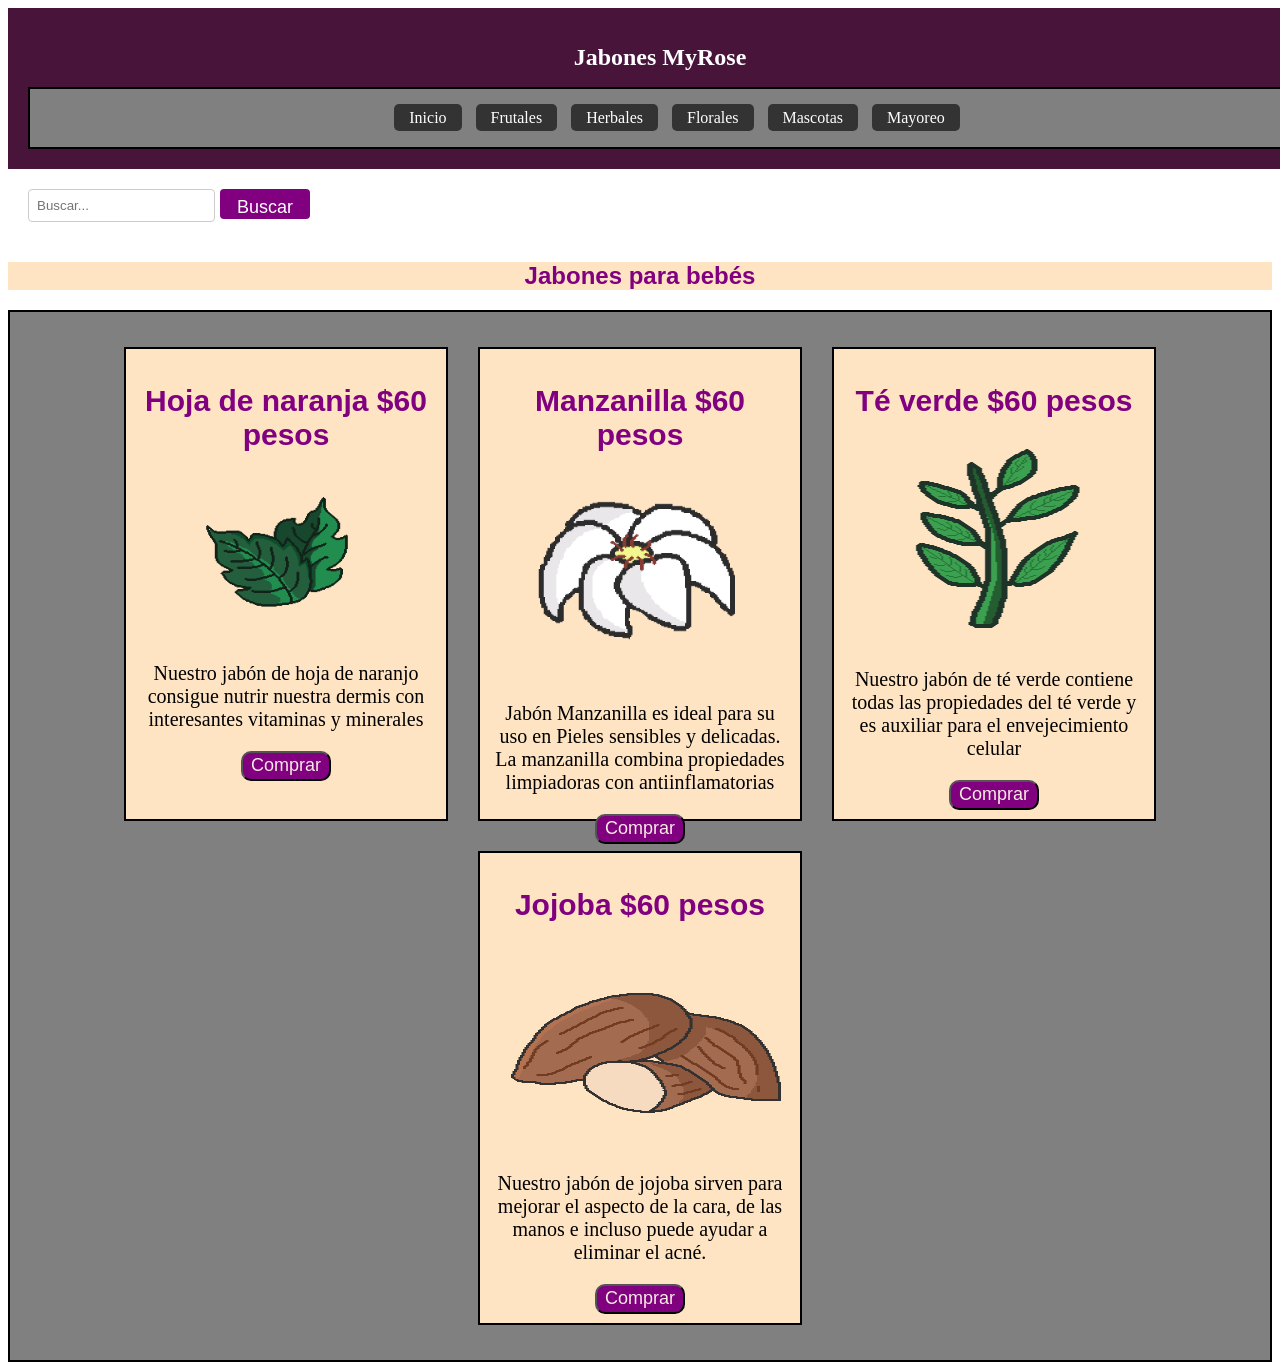
<file: bebés.html>
<!DOCTYPE html>
<html lang="en">
<head>
    <meta charset="UTF-8">
    <meta name="viewport" content="width=device-width, initial-scale=1.0">
    <title>Jabones para mascotas</title>
    <link rel="stylesheet" href="styles.css">
    <style>
     body{
        background-image: url(https://img.freepik.com/vector-premium/fondo-transparente-chupetes-rosas-azules_652994-489.jpg);
     }
     .contenedor-bebés{
        background-color: gray;
     }
    </style>
</head>
<body>
    <header>
        <h1>Jabones MyRose</h1>
        <nav>
            <div class="sub-menu">
            <ul>
                <li><a href="index.html">Inicio</a></li>
                <li><a href="frutales.html"> Frutales</a></li>
                <li><a href="herbales.html"> Herbales</a></li>
                <li><a href="florales.html"> Florales</a></li>
                <li><a href="mascotas.html"> Mascotas</a></li>
                <li><a href="mayoreo.html"> Mayoreo</a></li>
            </ul>
        </div>
        </nav>
    </header>
    <div class="contenedor">
        <form action="#" method="get" class="barra-busqueda" onsubmit="buscar(event)">
          <input type="text" placeholder="Buscar..." name="busqueda" class="campo-busqueda" id="inputBusqueda">
          <button type="submit" class="boton-busqueda">Buscar</button>
        </form>
      </div>
    <h2> Jabones para bebés <style> h2{ background-color: bisque;}</style> </h2>
    
    
   
    <div id="elementos">
        <div class="contenedor-bebés">
            <div class="elemento">    <div class="caja"> <h2>Hoja de naranja $60 pesos </h2> <img src="imagenes/mentapng.png" height="160px" width="190px"> <p>Nuestro jabón de hoja de naranjo consigue nutrir nuestra dermis con interesantes vitaminas y minerales </p> <button> Comprar </button></div></div>

             <div class="elemento"> <div class="caja"> <h2>Manzanilla $60 pesos</h2> <img src="imagenes/liriopng.png" height="200px" width="250px"><p>Jabón Manzanilla es ideal para su uso en Pieles sensibles y delicadas. La manzanilla combina propiedades limpiadoras con antiinflamatorias  </p> <button> Comprar </button> </div></div>

            <div class="elemento"><div class="caja"> <h2>Té verde $60 pesos</h2> <img src="imagenes/tepng.png" height="200px" width="300px"><p>Nuestro jabón de té verde contiene todas las propiedades del té verde y es auxiliar para el envejecimiento celular </p> <button> Comprar </button> </div></div>

            <div class="elemento"> <div class="caja"> <h2>Jojoba $60 pesos</h2> <img src="imagenes/almendras png.png" height="200px" width="300px"><p>Nuestro jabón de jojoba sirven para mejorar el aspecto de la cara, de las manos e incluso puede ayudar a eliminar el acné.</p><button> Comprar </button> </div></div>

        
    </div> 
</div>


<script>function buscar(event) {
    event.preventDefault();
    
    const inputValor = document.getElementById('inputBusqueda').value.toLowerCase(); // Obtener el valor de búsqueda y convertirlo a minúsculas
  
    const elementos = document.getElementsByClassName('elemento'); // Obtener todos los elementos a filtrar
  
    for (let elemento of elementos) {
      const texto = elemento.textContent.toLowerCase(); // Obtener el texto de cada elemento y convertirlo a minúsculas
  
      if (texto.includes(inputValor)) {
        elemento.style.display = 'block'; // Mostrar el elemento si contiene el texto de búsqueda
      } else {
        elemento.style.display = 'none'; // Ocultar el elemento si no coincide con el texto de búsqueda
      }
    }
  }
  function buscar(event) {
  event.preventDefault();

  const inputValor = document.getElementById('inputBusqueda').value.toLowerCase();
  const elementos = document.getElementsByClassName('elemento');

  if (inputValor.trim() === '') {
    // Si la búsqueda está vacía, mostrar todos los elementos
    for (let elemento of elementos) {
      elemento.style.display = 'block';
    }
    return; // Detener la ejecución de la función aquí si no hay texto en la búsqueda
  }

  for (let elemento of elementos) {
    const texto = elemento.textContent.toLowerCase();
    if (texto.includes(inputValor)) {
      elemento.style.display = 'block';
    } else {
      elemento.style.display = 'none';
    }
  }
}
  </script>
</html>
</file>
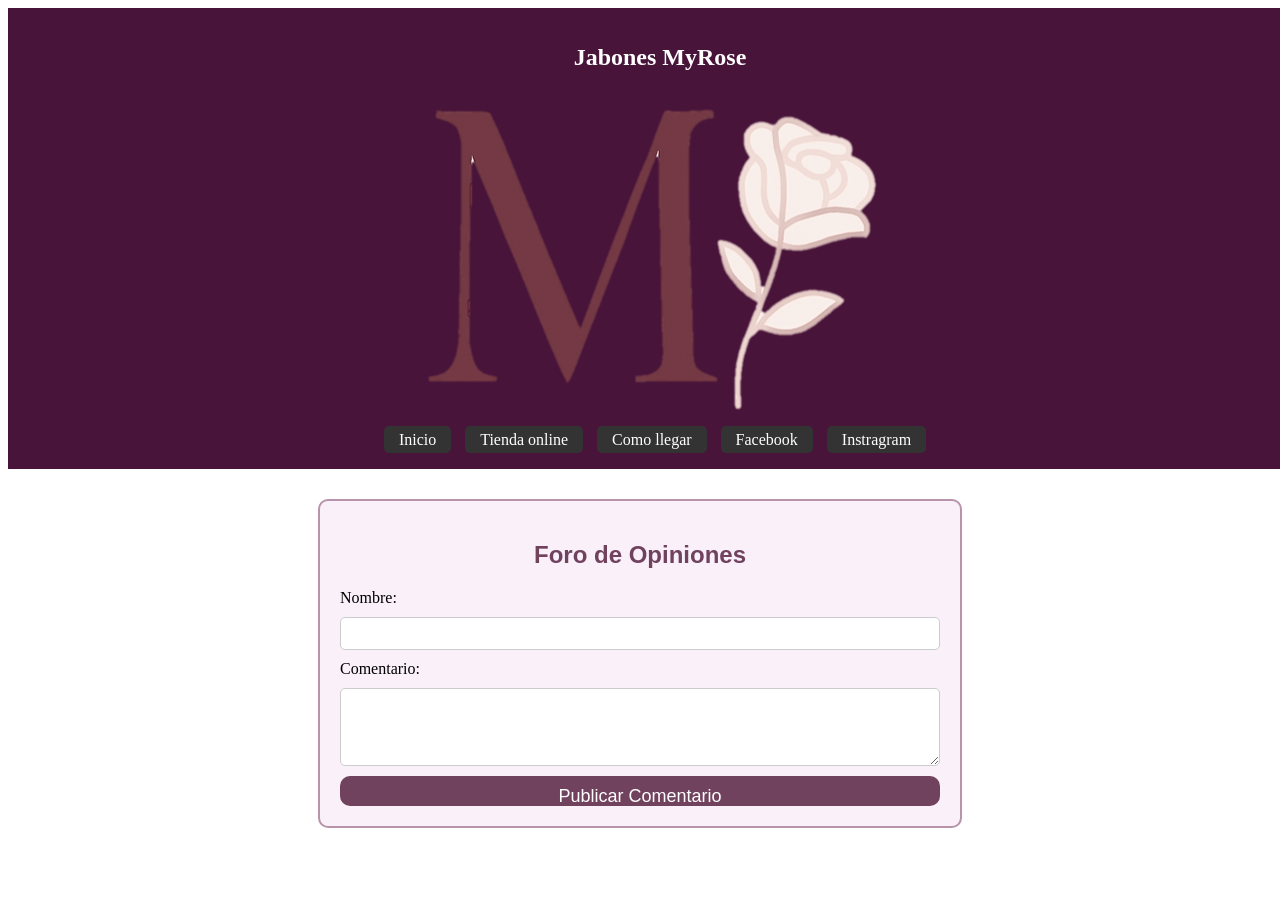
<file: Foro.html>
<!DOCTYPE html>
<html lang="en">
<head>
    <meta charset="UTF-8">
    <meta name="viewport" content="width=device-width, initial-scale=1.0">
    <title>Jabones</title>
    <link rel="stylesheet" href="styles.css">
</head>
<body>
    
    <header>
        <h1>Jabones MyRose</h1>
        <img src="imagenes/Mrosa.png">
        <nav>
            <ul>
                <li><a href="index.html">Inicio</a> </li>
                <li><a href="tiendaOnline.html">Tienda online</a></li>
                <li><a href="mapa.html">Como llegar</a></li>
                <li><a href="https://facebook.com">Facebook</a></li>
                <li><a href="https://instagram.com">Instragram</a></li>
            </header>
            <section style="max-width: 600px; margin: 30px auto; padding: 20px; border: 2px solid #b893a9; border-radius: 10px; background-color: #f9f0fa;">
                <h2 style="color: #70425d; text-align: center;">Foro de Opiniones</h2>
              
                <form action="/enviar-comentario" method="POST" style="display: flex; flex-direction: column; gap: 10px;">
                  <label for="nombre">Nombre:</label>
                  <input type="text" id="nombre" name="nombre" required style="padding: 8px; border-radius: 5px; border: 1px solid #ccc;">
              
                  <label for="comentario">Comentario:</label>
                  <textarea id="comentario" name="comentario" rows="4" required style="padding: 8px; border-radius: 5px; border: 1px solid #ccc;"></textarea>
              
                  <button type="submit" style="padding:10px;width: auto; background-color: #70425d; color: white; border: none; border-radius: 10px; cursor: pointer;">
                    Publicar Comentario
                  </button>
                </form>
              </section>
</file>
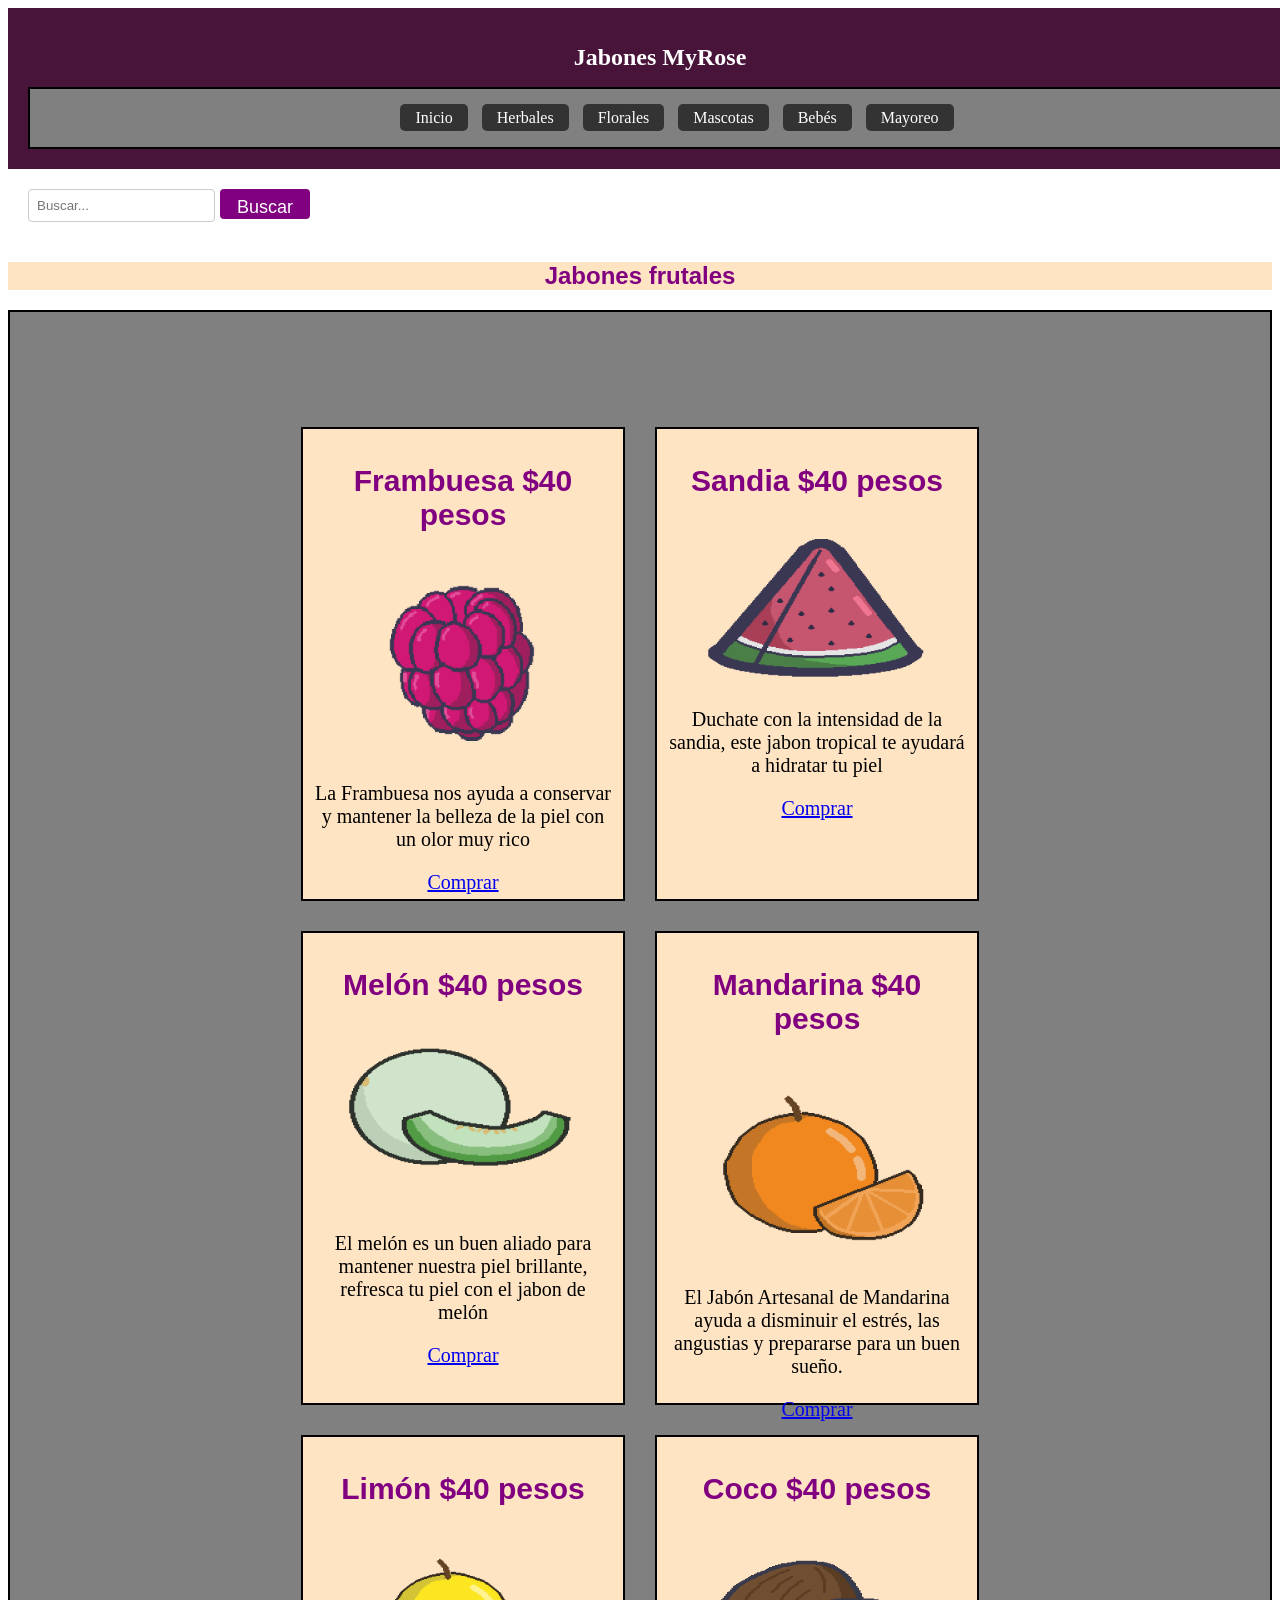
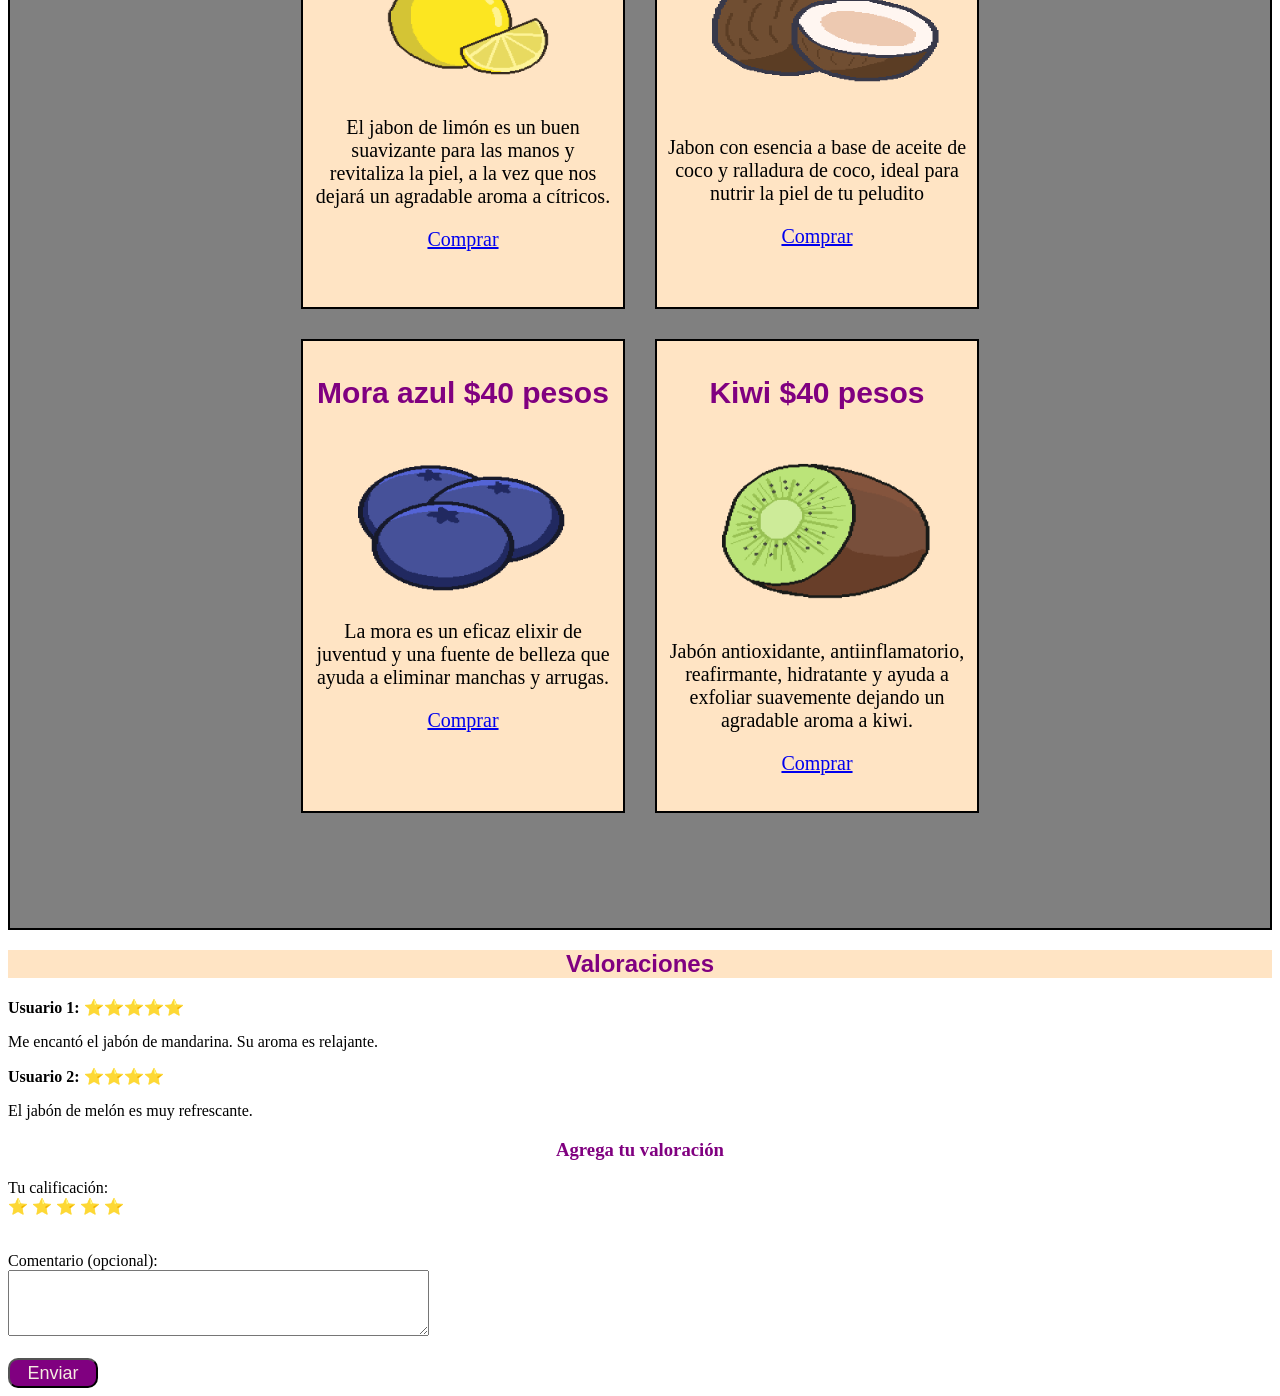
<file: frutales.html>
<!DOCTYPE html>
<html lang="en">
<head>
    <meta charset="UTF-8">
    <meta name="viewport" content="width=device-width, initial-scale=1.0">
    <title>Jabones para mascotas</title>
    <link rel="stylesheet" href="styles.css">
</head>
<body>
    <header>
        <h1>Jabones MyRose</h1>
        <nav>
            <div class="sub-menu">
            <ul>
                <li><a href="index.html">Inicio</a></li>
                <li><a href="herbales.html"> Herbales</a></li>
                <li><a href="florales.html"> Florales</a></li>
                <li><a href="mascotas.html"> Mascotas</a></li>
                <li><a href="bebés.html"> Bebés</a></li>
                <li><a href="mayoreo.html"> Mayoreo</a></li>
                
            </ul>
        </div>
        </nav>
    </header>

    <div class="contenedor">
        <form action="#" method="get" class="barra-busqueda" onsubmit="buscar(event)">
          <input type="text" placeholder="Buscar..." name="busqueda" class="campo-busqueda" id="inputBusqueda">
          <button type="submit" class="boton-busqueda">Buscar</button>
        </form>
      </div>

    <h2> Jabones frutales <style> h2{ background-color: bisque;}</style> </h2>
    

    <div id="elementos">
        <div class="contenedor-frutales">
            <div class="elemento"><div class="caja"> <h2>Frambuesa $40 pesos </h2> <img src="imagenes/frambuesapng.png" height="200px" width="200px"> <p>La Frambuesa nos ayuda a conservar y mantener la belleza de la piel con un olor muy rico </p>  <a href="https://www.amazon.com.mx/dp/B08TB6FG65/?_encoding=UTF8&_encoding=UTF8&pd_rd_i=B08TB6FG65&ref_=sxts_sparkle_sbv&ref_=sbx_be_s_sparkle_ssd_vid&qid=1732739162&pd_rd_w=PEWn1&content-id=amzn1.sym.c71f37f1-e5e0-47aa-86b4-8b7aabdeef50%3Aamzn1.sym.c71f37f1-e5e0-47aa-86b4-8b7aabdeef50&pf_rd_p=c71f37f1-e5e0-47aa-86b4-8b7aabdeef50&pf_rd_r=SFZW1F0GAD067ZYPS33D&pd_rd_wg=Xc4zl&pd_rd_r=801a2340-5a44-44f6-928b-ce97cee5bcf9" class="boton-comprar">Comprar</a></div></div>

            <div class="elemento"><div class="caja"> <h2>Sandia $40 pesos </h2> <img src="imagenes/sandiaspng.png" height="160px" width="250px"><p>Duchate con la intensidad de la sandia, este jabon tropical te ayudará a hidratar tu piel</p> <a href="https://www.amazon.com.mx/dp/B08TB6FG65/?_encoding=UTF8&pd_rd_i=B08TB6FG65&ref_=sbx_be_s_sparkle_ssd_img&qid=1732739162&pd_rd_w=PEWn1&content-id=amzn1.sym.c71f37f1-e5e0-47aa-86b4-8b7aabdeef50%3Aamzn1.sym.c71f37f1-e5e0-47aa-86b4-8b7aabdeef50&pf_rd_p=c71f37f1-e5e0-47aa-86b4-8b7aabdeef50&pf_rd_r=SFZW1F0GAD067ZYPS33D&pd_rd_wg=Xc4zl&pd_rd_r=801a2340-5a44-44f6-928b-ce97cee5bcf9&pd_rd_plhdr=t" class="boton-comprar">Comprar</a></div></div>

            <div class="elemento"><div class="caja"> <h2>Melón $40 pesos </h2> <img src="imagenes/melonpng.png" height="180px" width="250px"><p>El melón es un buen aliado para mantener nuestra piel brillante, refresca tu piel con el jabon de melón </p> <a href="https://www.amazon.com.mx/Jabones-Cremosos-Frambuesa-Pimienta-Todod%C3%ADa/dp/B08CXHYTDK/ref=sr_1_1?adgrpid=151241265797&dib=eyJ2IjoiMSJ9.[base64].x1I12_zHARu-yM8PgnhwSdmMMfAi-6pIOMvaxElXmi8&dib_tag=se&hvadid=665579784169&hvdev=c&hvlocphy=9135531&hvnetw=g&hvqmt=e&hvrand=9422158722932776251&hvtargid=kwd-620113703684&hydadcr=19093_13399688&keywords=jab%C3%B3n+de+frambuesa&qid=1732739162&sr=8-1&ufe=app_do%3Aamzn1.fos.db4f1a57-87f1-43c5-9a39-0cdca6036b57" class="boton-comprar"Z>Comprar</a></div></div>

            <div class="elemento"><div class="caja"> <h2>Mandarina $40 pesos </h2> <img src="imagenes/mandarinapng.png" height="200px" width="250px"><p>El Jabón Artesanal de Mandarina ayuda a disminuir el estrés, las angustias y prepararse para un buen sueño.</p> <a href="https://www.amazon.com.mx/Tocador-Jabones-Surtidos-extractos-Naturales/dp/B08WKZFN2L/ref=sr_1_2?adgrpid=151241265797&dib=eyJ2IjoiMSJ9.[base64].x1I12_zHARu-yM8PgnhwSdmMMfAi-6pIOMvaxElXmi8&dib_tag=se&hvadid=665579784169&hvdev=c&hvlocphy=9135531&hvnetw=g&hvqmt=e&hvrand=9422158722932776251&hvtargid=kwd-620113703684&hydadcr=19093_13399688&keywords=jab%C3%B3n+de+frambuesa&qid=1732739162&sr=8-2&ufe=app_do%3Aamzn1.fos.de93fa6a-174c-4df7-be7c-5bc8e9c5a71b" class="boton-comprar">Comprar</a></div></div>
            <div class="elemento"><div class="caja"> <h2> Limón $40 pesos </h2> <img src="imagenes/limonpng.png" height="160px" width="200px"><p>El jabon de limón es un buen suavizante para las manos y revitaliza la piel,  a la vez que nos dejará un agradable aroma a cítricos.</p><a href="https://www.amazon.com.mx/Jab%C3%B3n-Barra-Murano-Natural-Frambuesa/dp/B0CY3W719S/ref=sr_1_3?adgrpid=151241265797&dib=eyJ2IjoiMSJ9.[base64].x1I12_zHARu-yM8PgnhwSdmMMfAi-6pIOMvaxElXmi8&dib_tag=se&hvadid=665579784169&hvdev=c&hvlocphy=9135531&hvnetw=g&hvqmt=e&hvrand=9422158722932776251&hvtargid=kwd-620113703684&hydadcr=19093_13399688&keywords=jab%C3%B3n+de+frambuesa&qid=1732739162&sr=8-3&ufe=app_do%3Aamzn1.fos.db4f1a57-87f1-43c5-9a39-0cdca6036b57" class="boton-comprar">Comprar</a></div></div>

            <div class="elemento"><div class="caja"> <h2> Coco $40 pesos </h2> <img src="imagenes/cocopng.png" height="180px" width="300px"><p> Jabon con esencia a base de aceite de coco y ralladura de coco,  ideal para nutrir la piel de tu peludito</p> <a href="https://www.amazon.com.mx/Neutro-Shower-Gel-450-ml/dp/B01DEO4EZU/ref=sr_1_4?adgrpid=151241265797&dib=eyJ2IjoiMSJ9.[base64].x1I12_zHARu-yM8PgnhwSdmMMfAi-6pIOMvaxElXmi8&dib_tag=se&hvadid=665579784169&hvdev=c&hvlocphy=9135531&hvnetw=g&hvqmt=e&hvrand=9422158722932776251&hvtargid=kwd-620113703684&hydadcr=19093_13399688&keywords=jab%C3%B3n+de+frambuesa&qid=1732739162&sr=8-4" class="boton-comprar">Comprar</a></div></div>

            <div class="elemento"><div class="caja"> <h2> Mora azul $40 pesos </h2> <img src="imagenes/morapng.png" height="160px" width="250px"><p>La mora es un eficaz elixir de juventud y una fuente de belleza que ayuda a eliminar manchas y arrugas.</p>  <a href="https://www.amazon.com.mx/piezas-Tocador-Palmolive-Naturals-Yoghurt/dp/B076DHZJ5G/ref=sr_1_13?adgrpid=151241265797&dib=eyJ2IjoiMSJ9.[base64].x1I12_zHARu-yM8PgnhwSdmMMfAi-6pIOMvaxElXmi8&dib_tag=se&hvadid=665579784169&hvdev=c&hvlocphy=9135531&hvnetw=g&hvqmt=e&hvrand=9422158722932776251&hvtargid=kwd-620113703684&hydadcr=19093_13399688&keywords=jab%C3%B3n+de+frambuesa&qid=1732739162&sr=8-13" class="boton-comprar">Comprar</a></div></div>

            <div class="elemento"><div class="caja"> <h2> Kiwi $40 pesos </h2> <img src="imagenes/kiwipng.png" height="180px" width="250px"><p>Jabón antioxidante, antiinflamatorio, reafirmante, hidratante y ayuda a exfoliar suavemente dejando un agradable aroma a kiwi.</p><a href="https://www.amazon.com.mx/piezas-Jab%C3%B3n-Tocador-Palmolive-Naturals/dp/B076DGL3ZL/ref=pd_bxgy_thbs_d_sccl_2/144-0502083-5470232?pd_rd_w=QNxkT&content-id=amzn1.sym.cd6577df-ae46-487e-a44d-8a8887947a0a&pf_rd_p=cd6577df-ae46-487e-a44d-8a8887947a0a&pf_rd_r=TBN52HVW9E8SHXE13KBD&pd_rd_wg=zJIf7&pd_rd_r=49fa57ec-0b77-4cc6-95f3-544573296777&pd_rd_i=B076DGL3ZL&psc=1" class="boton-comprar">Comprar</a></div></div>

            
        </div>
</div>
<div id="valoraciones">
  <h2>Valoraciones</h2>
  <div class="lista-valoraciones">
      <div class="valoracion">
          <p><strong>Usuario 1:</strong> ⭐⭐⭐⭐⭐</p>
          <p>Me encantó el jabón de mandarina. Su aroma es relajante.</p>
      </div>
      <div class="valoracion">
          <p><strong>Usuario 2:</strong> ⭐⭐⭐⭐</p>
          <p>El jabón de melón es muy refrescante.</p>
      </div>
  </div>

  <div class="agregar-valoracion">
      <h3>Agrega tu valoración</h3>
      <form id="form-valoracion">
          <label for="estrellas">Tu calificación:</label><br>
          <div class="estrellas" id="estrellas">
              <span data-valor="1">⭐</span>
              <span data-valor="2">⭐</span>
              <span data-valor="3">⭐</span>
              <span data-valor="4">⭐</span>
              <span data-valor="5">⭐</span>
          </div>
          <input type="hidden" id="calificacion" name="calificacion" value="0"><br><br>
          <label for="comentario">Comentario (opcional):</label><br>
          <textarea id="comentario" name="comentario" rows="4" cols="50"></textarea><br><br>
          <button type="button" onclick="agregarValoracion()">Enviar</button>
      </form>
  </div>
</div>

<script>
  // Función para manejar las estrellas seleccionadas
  const estrellas = document.querySelectorAll('#estrellas span');
  estrellas.forEach(estrella => {
      estrella.addEventListener('click', function () {
          const valor = this.getAttribute('data-valor');
          document.getElementById('calificacion').value = valor;

          // Resalta las estrellas seleccionadas
          estrellas.forEach(e => e.style.color = e.getAttribute('data-valor') <= valor ? 'gold' : 'gray');
      });
  });

  // Función para agregar una nueva valoración
  function agregarValoracion() {
      const calificacion = document.getElementById('calificacion').value;
      const comentario = document.getElementById('comentario').value || "Sin comentario";
      
      if (calificacion > 0) {
          const lista = document.querySelector('.lista-valoraciones');
          const nuevaValoracion = document.createElement('div');
          nuevaValoracion.classList.add('valoracion');
          nuevaValoracion.innerHTML = `
              <p><strong>Nuevo Usuario:</strong> ${'⭐'.repeat(calificacion)}</p>
              <p>${comentario}</p>
          `;
          lista.appendChild(nuevaValoracion);

          document.getElementById('form-valoracion').reset(); // Limpiar formulario
          estrellas.forEach(e => e.style.color = 'gray'); // Resetear estrellas
          document.getElementById('calificacion').value = 0;
          alert('¡Gracias por tu valoración!');
      } else {
          alert('Por favor, selecciona una calificación.');
      }
  }
</script>

<script>function buscar(event) {
    event.preventDefault();
    
    const inputValor = document.getElementById('inputBusqueda').value.toLowerCase(); 
  
    const elementos = document.getElementsByClassName('elemento'); 
  
    for (let elemento of elementos) {
      const texto = elemento.textContent.toLowerCase(); 
  
      if (texto.includes(inputValor)) {
        elemento.style.display = 'block'; 
      } else {
        elemento.style.display = 'none'; 
      }
    }
  }
  function buscar(event) {
  event.preventDefault();

  const inputValor = document.getElementById('inputBusqueda').value.toLowerCase();
  const elementos = document.getElementsByClassName('elemento');

  if (inputValor.trim() === '') {
   
    for (let elemento of elementos) {
      elemento.style.display = 'block';
    }
    return; 
  }

  for (let elemento of elementos) {
    const texto = elemento.textContent.toLowerCase();
    if (texto.includes(inputValor)) {
      elemento.style.display = 'block';
    } else {
      elemento.style.display = 'none';
    }
  }
}
  </script>
</body>
</html>
</file>
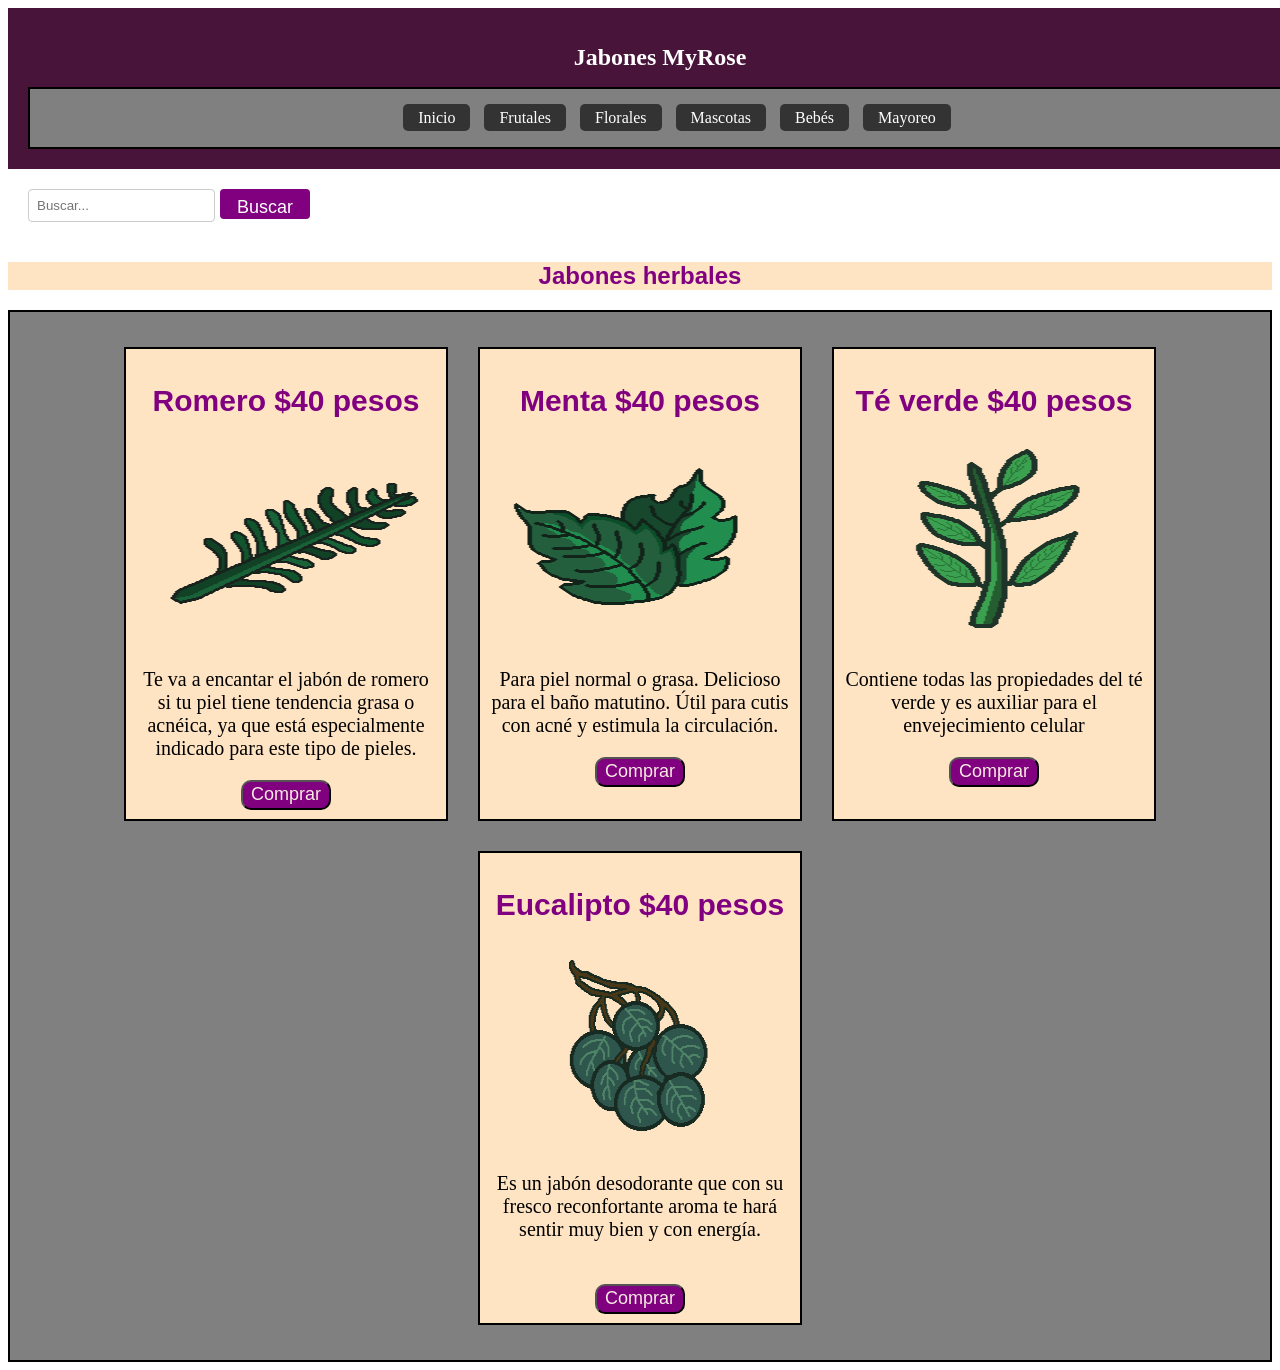
<file: herbales.html>
<!DOCTYPE html>
<html lang="en">
<head>
    <meta charset="UTF-8">
    <meta name="viewport" content="width=device-width, initial-scale=1.0">
    <title>Jabones para mascotas</title>
    <link rel="stylesheet" href="styles.css">
</head>
<body>
    <header>
        <h1>Jabones MyRose</h1>
        <nav>
            <div class="sub-menu">
            <ul>
                <li><a href="index.html">Inicio</a></li>
                <li><a href="frutales.html"> Frutales</a></li>
                <li><a href="florales.html"> Florales</a></li>
                <li><a href="mascotas.html"> Mascotas</a></li>
                <li><a href="bebés.html"> Bebés</a></li>
                <li><a href="mayoreo.html"> Mayoreo</a></li>
                
            </ul>
        </div>
        </nav>
    </header>
    <div class="contenedor">
        <form action="#" method="get" class="barra-busqueda" onsubmit="buscar(event)">
          <input type="text" placeholder="Buscar..." name="busqueda" class="campo-busqueda" id="inputBusqueda">
          <button type="submit" class="boton-busqueda">Buscar</button>
        </form>
      </div>

    <h2> Jabones herbales <style> h2{ background-color: bisque;}</style></h2>
    

    <div id="elementos">
        <div class="contenedor-herbales">
            <div class="elemento"> <div class="caja"> <h2>Romero $40 pesos </h2> <img src="imagenes/romeropng.png" height="200px" width="300px"> <p>Te va a encantar el jabón de romero si tu piel tiene tendencia grasa o acnéica, ya que está especialmente indicado para este tipo de pieles.</p> <button> Comprar </button></div></div>

            <div class="elemento"><div class="caja"> <h2>Menta $40 pesos </h2> <img src="imagenes/mentapng.png" height="200px" width="300px"><p>Para piel normal o grasa. Delicioso para el baño matutino. Útil para cutis con acné y estimula la circulación. </p> <button> Comprar </button> </div></div>


            <div class="elemento"><div class="caja"> <h2>Té verde $40 pesos</h2> <img src="imagenes/tepng.png" height="200px" width="300px"><p>Contiene todas las propiedades del té verde y es auxiliar para el envejecimiento celular </p> <button> Comprar </button> </div></div>

            <div class="elemento"><div class="caja"> <h2>Eucalipto $40 pesos</h2> <img src="imagenes/eucaliptopng.png" height="200px" width="180px"><p>Es un jabón desodorante que con su fresco reconfortante aroma te hará sentir muy bien  y con energía. </p> <br> <button> Comprar </button> </div></div>
        </div>
</div>
<script>function buscar(event) {
    event.preventDefault();
    
    const inputValor = document.getElementById('inputBusqueda').value.toLowerCase(); 
  
    const elementos = document.getElementsByClassName('elemento'); 
  
    for (let elemento of elementos) {
      const texto = elemento.textContent.toLowerCase(); 
  
      if (texto.includes(inputValor)) {
        elemento.style.display = 'block'; 
      } else {
        elemento.style.display = 'none'; 
      }
    }
  }
  function buscar(event) {
  event.preventDefault();

  const inputValor = document.getElementById('inputBusqueda').value.toLowerCase();
  const elementos = document.getElementsByClassName('elemento');

  if (inputValor.trim() === '') {
   
    for (let elemento of elementos) {
      elemento.style.display = 'block';
    }
    return; 
  }

  for (let elemento of elementos) {
    const texto = elemento.textContent.toLowerCase();
    if (texto.includes(inputValor)) {
      elemento.style.display = 'block';
    } else {
      elemento.style.display = 'none';
    }
  }
}
  </script>
</body>
</html>
</file>
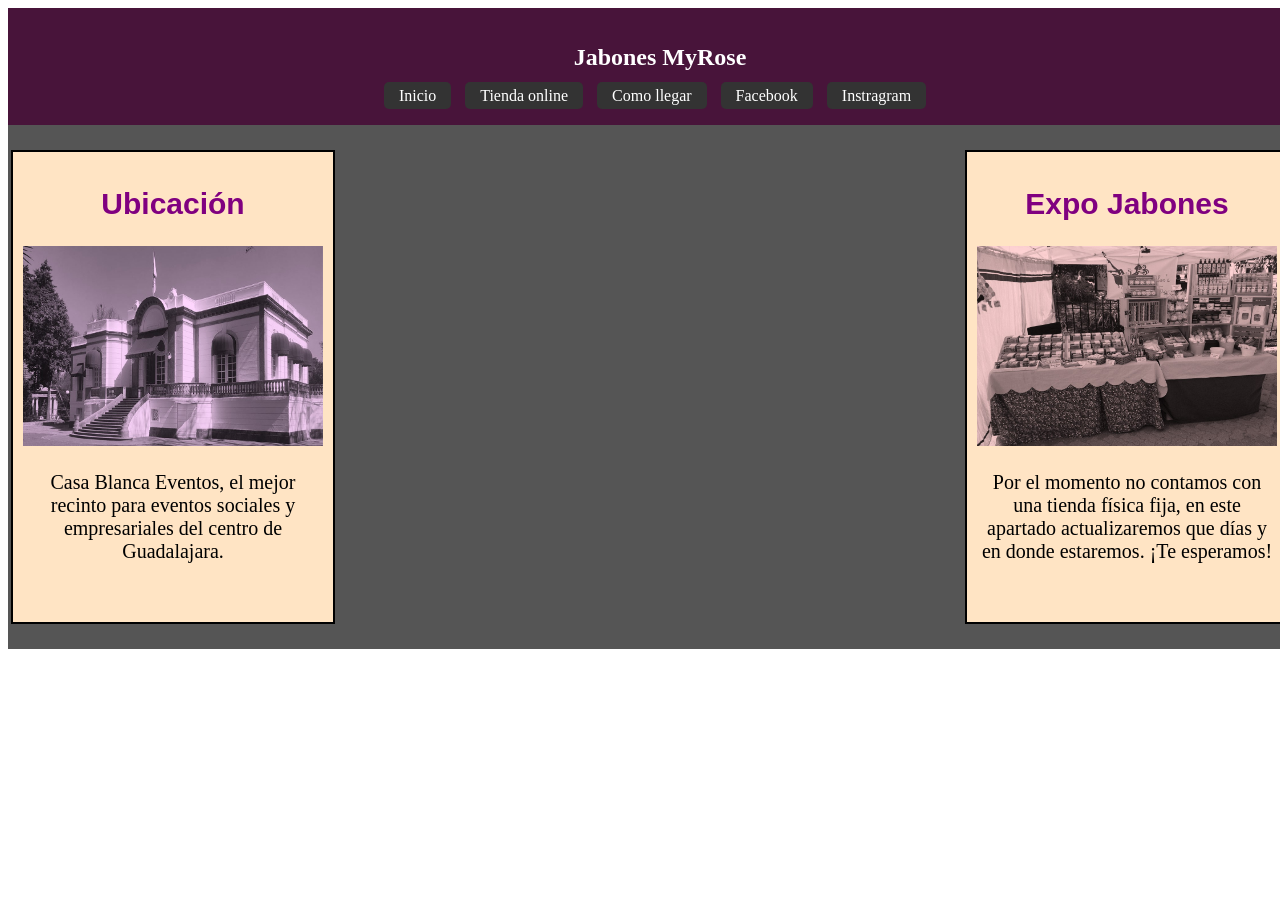
<file: mapa.html>
<!DOCTYPE html>
<html lang="en">
<head>
    <meta charset="UTF-8">
    <meta name="viewport" content="width=device-width, initial-scale=1.0">
    <title>Mapa</title>
    <link rel="stylesheet" href="styles.css">
</head>
<body>
    <header>
        <h1>Jabones MyRose</h1>
        <nav>
            <ul>
                <li><a href="index.html">Inicio</a></li>
                <li><a href="tiendaOnline.html">Tienda online</a></li>
                <li><a href="mapa.html">Como llegar</a></li>
                <li><a href="https://facebook.com">Facebook</a></li>
                <li><a href="https://instagram.com">Instragram</a></li>
            </ul>
        </nav>
    </header>
    <div class="contenedor-mapa">
    <div class="elemento"> <div class="caja"> <h2>Ubicación </h2> <img src="imagenes/casablanca.jpg" height="200px" width="300px"> <p>Casa Blanca Eventos, el mejor recinto para eventos sociales y empresariales del centro de Guadalajara.</p> </div>
    </div>

    <p> <p><iframe src="https://www.google.com/maps/embed?pb=!1m18!1m12!1m3!1d14468.383711128283!2d-103.36781491518839!3d20.674755119241485!2m3!1f0!2f0!3f0!3m2!1i1024!2i768!4f13.1!3m3!1m2!1s0x8428b1fcdb0e0a7b%3A0xecb4936fa9aa1fe9!2sCasablanca%20Paqueter%C3%ADa!5e0!3m2!1ses-419!2smx!4v1698215419534!5m2!1ses-419!2smx" width="600" height="450" style="border:0;" allowfullscreen="" loading="lazy" referrerpolicy="no-referrer-when-downgrade"></iframe></p></p>

    <div class="elemento"> <div class="caja"> <h2> Expo Jabones </h2> <img src="imagenes/expo.jpg" height="200px" width="300px"> <p>Por el momento no contamos con una tienda física fija, en este apartado actualizaremos que días y en donde estaremos. ¡Te esperamos! </p></div></div>
</div>
    
</body>
</html>
</file>
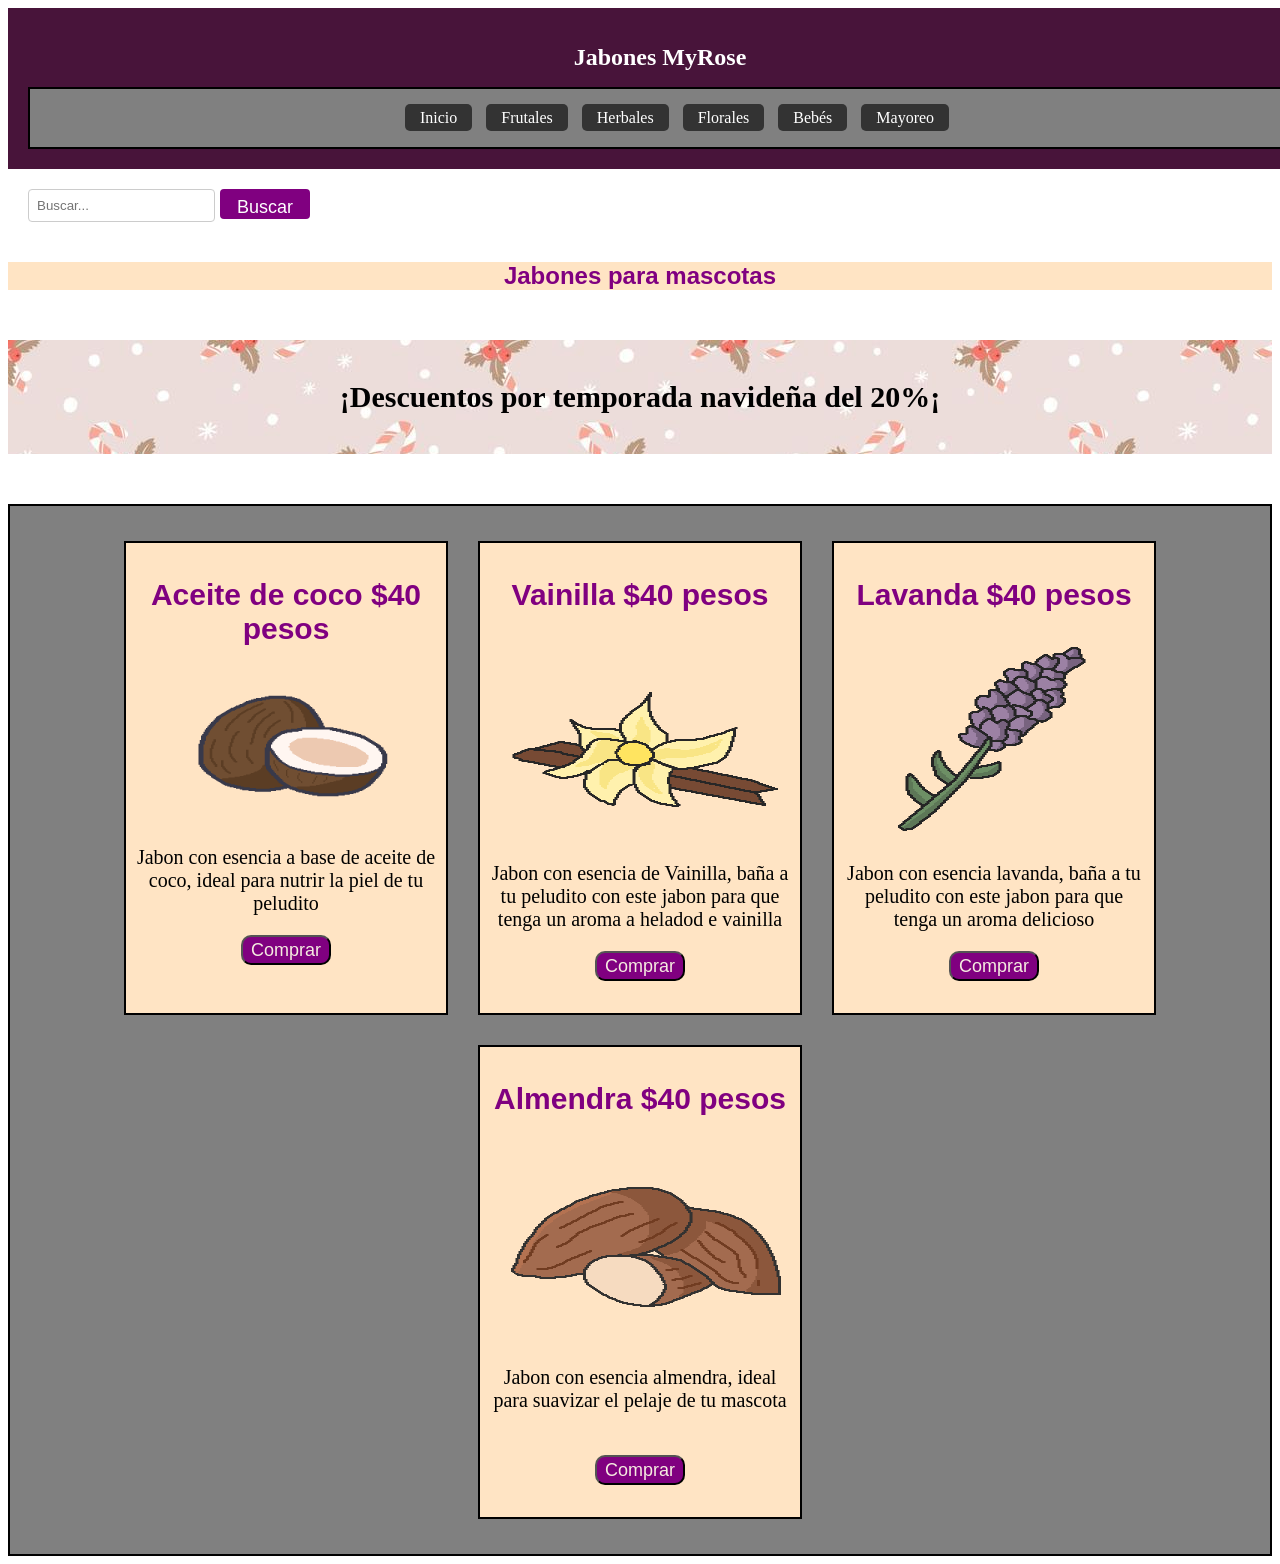
<file: mascotas.html>
<!DOCTYPE html>
<html lang="en">
<head>
    <meta charset="UTF-8">
    <meta name="viewport" content="width=device-width, initial-scale=1.0">
    <title>Jabones para mascotas</title>
    <link rel="stylesheet" href="styles.css">
    <style>
        body{
           background-image: url(https://media.istockphoto.com/id/1317534498/es/vector/patr%C3%B3n-sin-costuras-con-cabezas-de-diferentes-razas-perros-corgi-beagle-chihuahua-terrier.jpg?s=2048x2048&w=is&k=20&c=6y5rLAHQAWPBt5-YbZVAVf7Vh3Rfxc9PmMb9TaL1TlE=);
           background-size: 30%;
        }
        
        .contenedor-bebés{
           background-color: gray;
        }
       </style>
</head>
<body>
    <header>
        <h1>Jabones MyRose</h1>
        <nav>
            <div class="sub-menu">
            <ul>
                <li><a href="index.html">Inicio</a></li>
                <li><a href="frutales.html"> Frutales</a></li>
                <li><a href="herbales.html"> Herbales</a></li>
                <li><a href="florales.html"> Florales</a></li>
                <li><a href="bebés.html"> Bebés</a></li>
                <li><a href="mayoreo.html"> Mayoreo</a></li>
              
            </ul>
        </div>
        </nav>
    </header>
    <div class="contenedor">
        <form action="#" method="get" class="barra-busqueda" onsubmit="buscar(event)">
          <input type="text" placeholder="Buscar..." name="busqueda" class="campo-busqueda" id="inputBusqueda">
          <button type="submit" class="boton-busqueda">Buscar</button>
        </form>
      </div>

    <h2> Jabones para mascotas <style> h2{ background-color: bisque;}</style></h2>
    <h5> ¡Descuentos por temporada navideña del 20%¡</h5>

    <div id="elementos">
        <div class="contenedor-mascotas">
            <div class="elemento"> <div class="caja"> <h2>Aceite de coco $40 pesos</h2> <img src="imagenes/cocopng.png" height="150px" width="250px"> <p>Jabon con esencia a base de aceite de coco, ideal para nutrir la piel de tu peludito </p> <button> Comprar </button></div></div>
            
            <div class="elemento"> <div class="caja"> <h2>Vainilla $40 pesos</h2> <img src="imagenes/vainillapng.png" height="200px" width="300px"><p>Jabon con esencia de Vainilla, baña a tu peludito con este jabon para que tenga un aroma a heladod e vainilla </p> <button> Comprar </button> </div></div>

            <div class="elemento"> <div class="caja"> <h2>Lavanda $40 pesos</h2> <img src="imagenes/lavandapng.png" height="200px" width="300px"><p>Jabon con esencia lavanda, baña a tu peludito con este jabon para que tenga un aroma delicioso  </p> <button> Comprar </button> </div></div>

            <div class="elemento"> <div class="caja"> <h2>Almendra $40 pesos</h2> <img src="imagenes/almendras png.png" height="200px" width="300px"><p>Jabon con esencia almendra, ideal para suavizar el pelaje de tu mascota </p> <br> <button> Comprar </button> </div></div>
        </div>
    
    </div>

<script>function buscar(event) {
    event.preventDefault();
    
    const inputValor = document.getElementById('inputBusqueda').value.toLowerCase(); 
  
    const elementos = document.getElementsByClassName('elemento'); 
  
    for (let elemento of elementos) {
      const texto = elemento.textContent.toLowerCase(); 
  
      if (texto.includes(inputValor)) {
        elemento.style.display = 'block'; 
      } else {
        elemento.style.display = 'none'; 
      }
    }
  }
  function buscar(event) {
  event.preventDefault();

  const inputValor = document.getElementById('inputBusqueda').value.toLowerCase();
  const elementos = document.getElementsByClassName('elemento');

  if (inputValor.trim() === '') {
   
    for (let elemento of elementos) {
      elemento.style.display = 'block';
    }
    return; 
  }

  for (let elemento of elementos) {
    const texto = elemento.textContent.toLowerCase();
    if (texto.includes(inputValor)) {
      elemento.style.display = 'block';
    } else {
      elemento.style.display = 'none';
    }
  }
}
  </script>
</body>
</html>
</file>
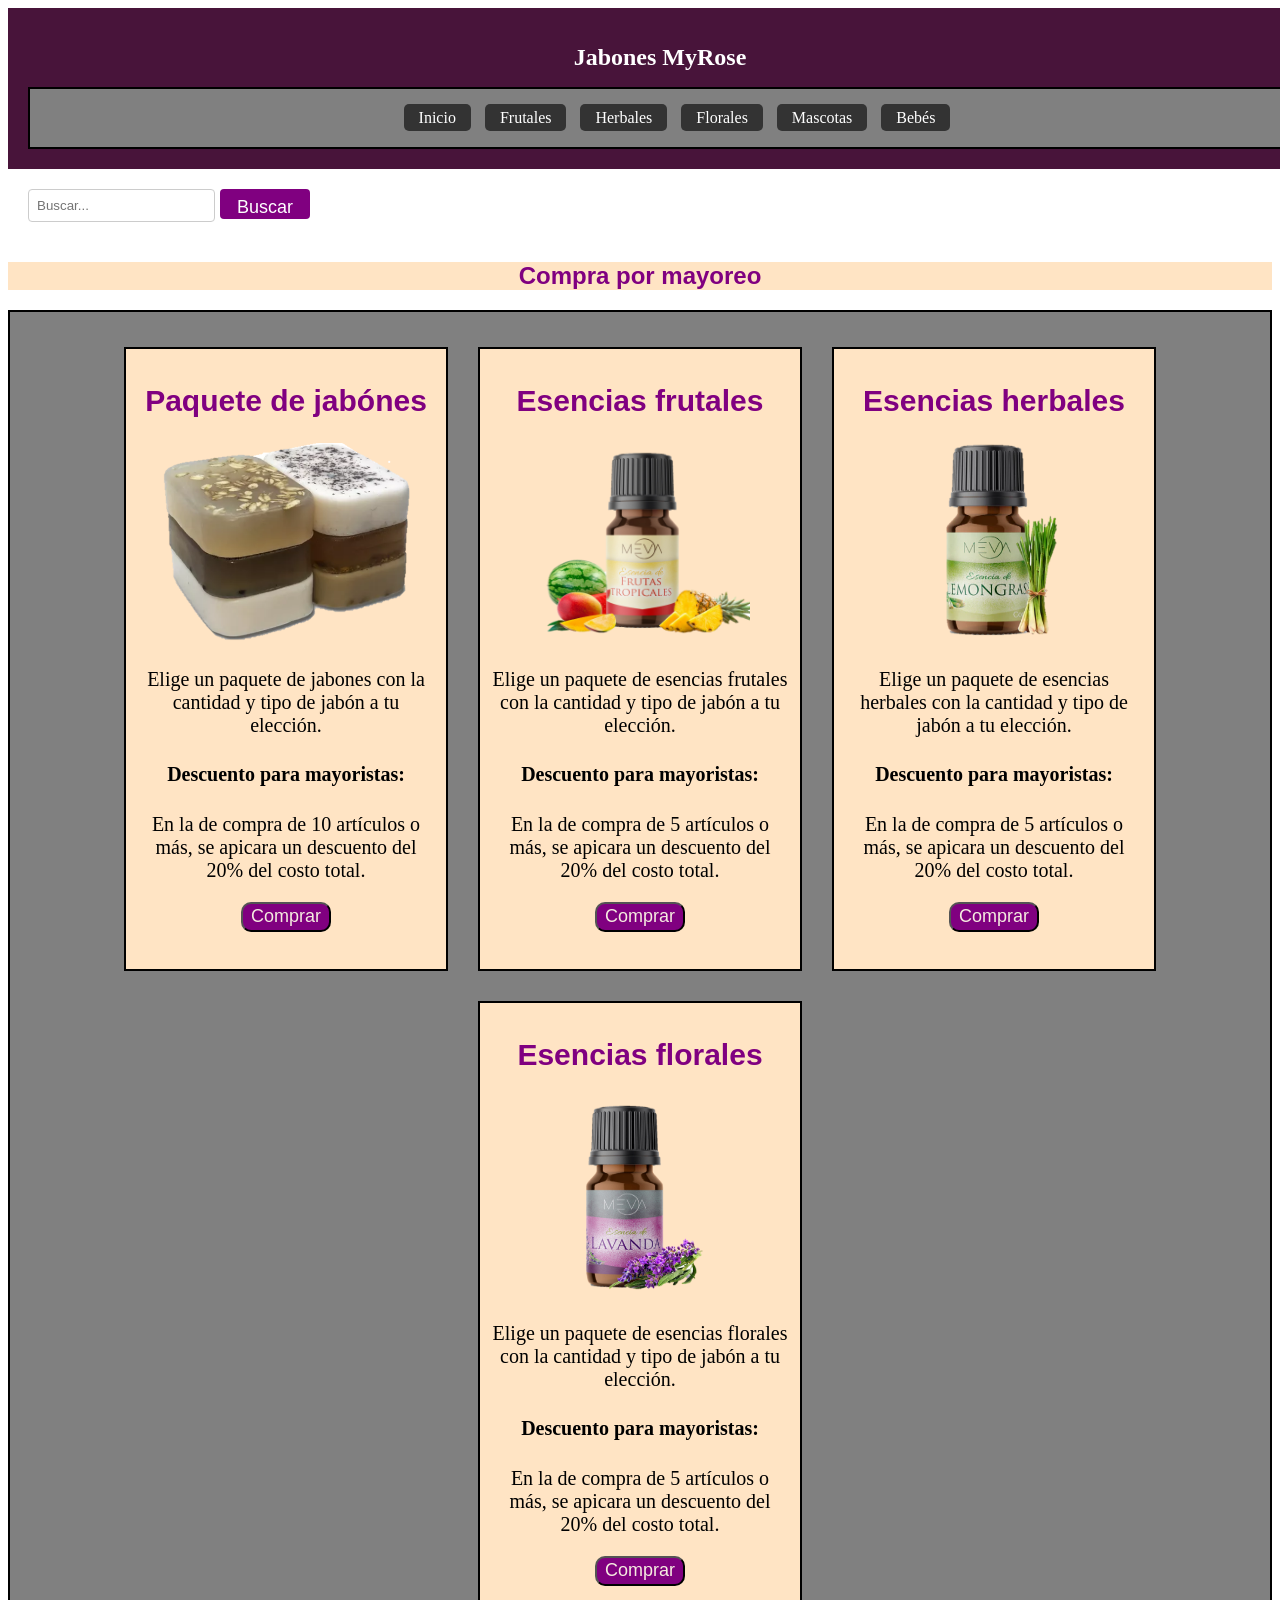
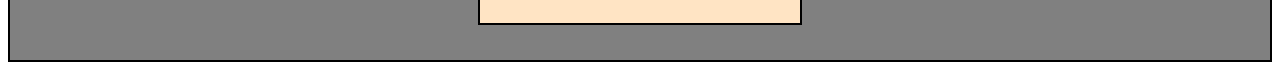
<file: mayoreo.html>
<!DOCTYPE html>
<html lang="en">
<head>
    <meta charset="UTF-8">
    <meta name="viewport" content="width=device-width, initial-scale=1.0">
    <title>Jabones para mascotas</title>
    <link rel="stylesheet" href="styles.css">
</head>
<body>
    <header>
        <h1>Jabones MyRose</h1>
        <nav>
            <div class="sub-menu">
            <ul>
                <li><a href="index.html">Inicio</a></li>
                <li><a href="frutales.html"> Frutales</a></li>
                <li><a href="herbales.html"> Herbales</a></li>
                <li><a href="florales.html"> Florales</a></li>
                <li><a href="mascotas.html"> Mascotas</a></li>
                <li><a href="bebés.html"> Bebés</a></li>
              
            </ul>
        </div>
        </nav>
    </header>
    <div class="contenedor">
        <form action="#" method="get" class="barra-busqueda" onsubmit="buscar(event)">
          <input type="text" placeholder="Buscar..." name="busqueda" class="campo-busqueda" id="inputBusqueda">
          <button type="submit" class="boton-busqueda">Buscar</button>
        </form>
      </div>

    <h2> Compra por mayoreo <style> h2{ background-color: bisque;}</style></h2>
    

    <div id="elementos">
        <div class="contenedor-herbales">
            <div class="elemento"> <div class="caja5"> <h2>Paquete de jabónes</h2> <img src="imagenes/paquetejabon.png" height="200px" width="250px"> <p>Elige un paquete de jabones con la cantidad y tipo de jabón a tu elección. </p> 
              <h4>Descuento para mayoristas:</h4>
              <p>En la de compra de 10 artículos o más, se apicara un descuento del 20% del costo total.</p> <button> Comprar </button></div></div>

            <div class="elemento"><div class="caja5"> <h2>Esencias frutales </h2> <img src="imagenes/esfrutales.png" height="200px" width="220px"> <p>Elige un paquete de esencias frutales con la cantidad y tipo de jabón a tu elección. </p> 
              <h4>Descuento para mayoristas:</h4>
              <p>En la de compra de 5 artículos o más, se apicara un descuento del 20% del costo total.</p> <button> Comprar </button></div></div>

            <div class="elemento"><div class="caja5"> <h2>Esencias herbales</h2> <img src="imagenes/esherbales.png" height="200px" width="150px"> <p>Elige un paquete de esencias herbales con la cantidad y tipo de jabón a tu elección. </p> 
              <h4>Descuento para mayoristas:</h4>
              <p>En la de compra de 5 artículos o más, se apicara un descuento del 20% del costo total.</p> <button> Comprar </button></div></div>

            <div class="elemento"><div class="caja5"> <h2>Esencias florales</h2> <img src="imagenes/eslavanda.png" height="200px" width="130px"> <p>Elige un paquete de esencias florales con la cantidad y tipo de jabón a tu elección. </p> 
              <h4>Descuento para mayoristas:</h4>
              <p>En la de compra de 5 artículos o más, se apicara un descuento del 20% del costo total.</p> <button> Comprar </button></div></div>
        </div>
</div>
<script>function buscar(event) {
    event.preventDefault();
    
    const inputValor = document.getElementById('inputBusqueda').value.toLowerCase(); 
  
    const elementos = document.getElementsByClassName('elemento'); 
  
    for (let elemento of elementos) {
      const texto = elemento.textContent.toLowerCase(); 
  
      if (texto.includes(inputValor)) {
        elemento.style.display = 'block'; 
      } else {
        elemento.style.display = 'none'; 
      }
    }
  }
  function buscar(event) {
  event.preventDefault();

  const inputValor = document.getElementById('inputBusqueda').value.toLowerCase();
  const elementos = document.getElementsByClassName('elemento');

  if (inputValor.trim() === '') {
   
    for (let elemento of elementos) {
      elemento.style.display = 'block';
    }
    return; 
  }

  for (let elemento of elementos) {
    const texto = elemento.textContent.toLowerCase();
    if (texto.includes(inputValor)) {
      elemento.style.display = 'block';
    } else {
      elemento.style.display = 'none';
    }
  }
}
  </script>
</body>
</html>
</file>
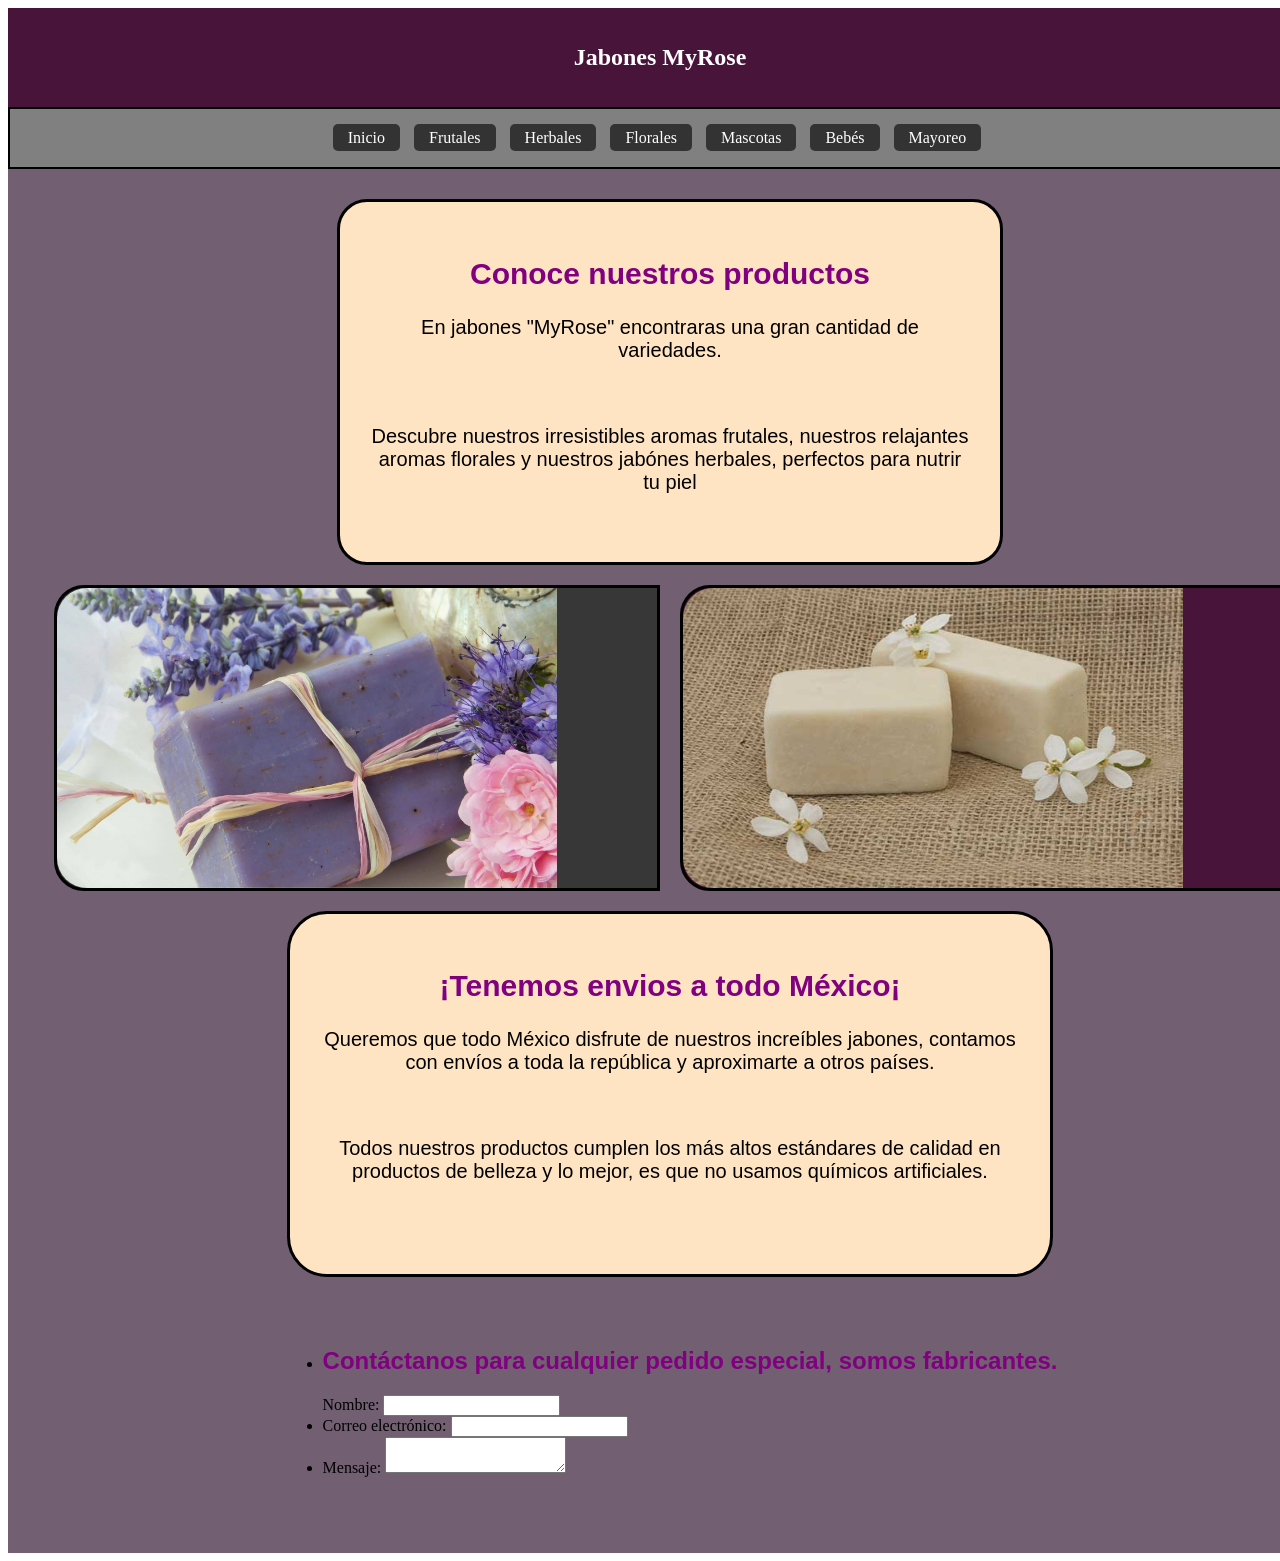
<file: tiendaOnline.html>
<!DOCTYPE html>
<html lang="en">
<head>
    <meta charset="UTF-8">
    <meta name="viewport" content="width=device-width, initial-scale=1.0">
    <title>Tienda Online</title>
    <link rel="stylesheet" href="styles.css">
</head>
<body>
    <header>
        <h1>Jabones MyRose</h1>

    </header>
    <nav>
        <div class="sub-menu">
        <ul>
            <li><a href="index.html">Inicio</a></li>
            <li><a href="frutales.html"> Frutales</a></li>
            <li><a href="herbales.html"> Herbales</a></li>
            <li><a href="florales.html"> Florales</a></li>
            <li><a href="mascotas.html"> Mascotas</a></li>
            <li><a href="bebés.html"> Bebés</a></li>
            <li><a href="mayoreo.html"> Mayoreo</a></li>
        </ul>
    </div>
    </nav>
    <div class="contenedor-tienda">
        <div class="elemento"> <div class="caja1"> <h2> Conoce nuestros productos</h2> 

            <p> En jabones "MyRose" encontraras una gran cantidad de variedades. </p> 
            <br>
            <p> Descubre nuestros irresistibles aromas frutales, nuestros relajantes aromas florales y nuestros jabónes herbales, perfectos para nutrir tu piel</p>
            </div> </div>

        <div class="elemento"> <div class="caja2"> <img src="imagenes/jabonlavanda.jpg" height="300px" width="500px"> </div> </div>
           

        <div class="elemento"> <div class="caja3"> <img src="imagenes/JabonVainilla.jpg" height="300px" width="500px"> </div> </div>

        <div class="elemento"> <div class="caja4"> <h2> ¡Tenemos envios a todo México¡</h2> 

            <p> Queremos que todo México disfrute de nuestros increíbles jabones, contamos con envíos a toda la república y aproximarte a otros países. </p> 
            <br>
            <p> Todos nuestros productos cumplen los más altos estándares de calidad en productos de belleza y lo mejor, es que no usamos químicos artificiales.

                </p>
            </div> </div>
             <div class="contenedor-tienda">
            <form action="/my-handling-form-page" method="post">
                <ul>
                  <li>
                    <h2>Contáctanos para cualquier pedido especial, somos fabricantes.</h2>
                    <label for="name">Nombre:</label>
                    <input type="text" id="name" name="user_name" />
                  </li>
                  <li>
                    <label for="mail">Correo electrónico:</label>
                    <input type="email" id="mail" name="user_mail" />
                  </li>
                  <li>
                    <label for="msg">Mensaje:</label>
                    <textarea id="msg" name="user_message"></textarea>
                  </li>
                </ul>
              </form></div>

    </div>
</div>
</body>
</html>
</file>
<file: styles.css>
body{
    border: #f5ebe0;
}
header {
    background-color: #48143a; 
    padding: 20px ;
    text-align: center; 
    width: 100%;
}

h1 {
    font-size: 24px;
    color: rgb(255, 255, 255);
    width: 100%;
}

nav ul {
    list-style: none; 
    margin: 0;
    padding: 0;
    
}

nav li {
    display: inline; 
    margin-right: 10px; 
    
}

nav a {
    text-decoration: none; 
    padding: 5px 15px; 
    background-color: #333; 
    color: #fff; 
    border-radius: 5px; 
    border-color: #fff;
}
nav a:hover {
    background-color: #555;
    
}

.pantalla-bienvenida {
    position: fixed;
    top: 0;
    left: 0;
    width: 100%;
    height: 100%;
    background-color:rgb(94, 94, 94);
    display: flex;
    align-items: center;
    justify-content: center;
    gap:30px;
    z-index: 9999; /* Asegura que esté por encima de otros elementos */
}


.titulo1{
    background-color: #48143a;
    background-size: 20%;
    padding: 30px;
    border-radius:20px;
    width: 750px;
    text-align: center;
    border: black, 20px;
    border-style: solid;
    font-size: 30px;
  
}
.titulo2{
    background-image: url(imagenes/rosasfondotitulo.png);
    background-size: 70%;
    padding: 30px;
    border-radius:20px;
    font-size: 60px;
    border-color: #000000;
    border-style: solid;
    font-family: 'Franklin Gothic Medium', 'Arial Narrow', Arial, sans-serif;
    color: #ccc;
    
 }
 .titulo1 h1{
    color: bisque;
    font-size: 30px;
 }
 .titulo2 h3{
    color: #fff;
    -webkit-text-stroke-width: 2.5px;
    -webkit-text-stroke-color: rgb(44, 16, 44)
 }
main {
    max-width: 800px;
    margin: 20px auto;
    padding: 20px;
    background-color: #fff;
    box-shadow: 0 0 10px rgba(0, 0, 0, 0.1);
}

section {
    margin-bottom: 20px;
}
#descrip{
    font-size: 30px;
    color: bisque;
    background-color: #48143a;
    padding: 15px;
    margin-bottom: 15px;
    border-radius: 20px;
}

/* barra de busqueda */
.contenedor {
    display: flex;
    justify-content: flex-start; /* Alinea el contenido a la derecha */
    padding: 20px; /* Espacio de relleno para el ejemplo */
  }
  
  .barra-busqueda {
    display: flex;
  }
  
  .campo-busqueda {
    padding: 8px;
    border: 1px solid #ccc;
    border-radius: 4px;
    margin-right: 5px; /* Espacio entre el campo de búsqueda y el botón */
  }
  
  .boton-busqueda {
    padding: 8px 15px;
    background-color: purple;
    color: #fff;
    border: none;
    border-radius: 4px;
    cursor: pointer;
  }

/* Fer */

 h2{
        color: purple;
        font-family:'Franklin Gothic Medium', 'Arial Narrow', Arial, sans-serif;
        text-align: center;
      
    }
    h3{
        color: purple;
        
        text-align: center;
        

    }
    .contenedor-mascotas{
        background-color: gray;
        padding: 20px;
        border: 2px solid black;
        display: flex;
        align-items: center;
        justify-content: center;
        flex-wrap: wrap;
        display: flex;
        justify-content: center;
    }
    .contenedor-bebés{
        background-color: gray;
        padding: 20px;
        border: 2px solid black;
        display: flex;
        align-items: center;
        justify-content:center;
        flex-wrap: wrap;
        display: flex;
        justify-content: center;
    
    }
    .contenedor-florales{
        background-color: gray;
        padding: 100px;
        border: 2px solid black;
        align-self: center;
        flex-wrap: wrap;
        display: flex;
        justify-content: center;
        
    }
    .contenedor-frutales{
        background-color: gray;
        padding: 100px;
        border: 2px solid black;
        align-self: center;
        flex-wrap: wrap;
        display: flex;
        justify-content: center;
        
    }
    .contenedor-herbales{
        background-color: gray;
        padding: 20px;
        border: 2px solid black;
        display: flex;
        align-items: center;
        justify-content: center;
        flex-wrap: wrap;
        display: flex;
        justify-content: center;
        
    }
    
    .caja{
        padding: 10px;
        border: 2px solid black;
        background-color: bisque;
        font-size: 20px;
        text-align: center;
        margin: 15px;
        width: 300px;
        height: 450px;
        
    }
    .menu-mascotas{
        background-color: #48143a;
    }

    button{
        background-color: purple;
        border-radius: 10px;
        width: 90px;
        height: 30px;
        color: #f5ebe0;
        font-family:'Franklin Gothic Medium', 'Arial Narrow', Arial, sans-serif;
        font-size: large;
    }
    .sub-menu{
        background-color: gray;
        padding: 20px;
        border: 2px solid black;
        display: flex;
        align-items: center;
        justify-content: center;
        width: 100%;
    }

    .titulos-pag h3{
        color: purple;
        text-align: center;
        font-size: 30px;
        background-color: bisque;
        margin: 20px;
        padding: 30px;
        border-radius: 40px;
        
    }

    .titulos-pag p{
        color: rgb(51, 51, 51);
        border-bottom: 2px solid rgb(255, 255, 159);
        padding-bottom: 5px;
        margin-bottom: 10px;
        text-align: center;
        font-family: 'Franklin Gothic Medium', 'Arial Narrow', Arial, sans-serif    ;
        font-size: 25px;
        
    }

    .contenedor-tienda{
        background-color: rgb(114, 95, 114);
        display: flex;
        flex-wrap: wrap;
        flex-direction: row;
        padding: 30px;
        gap:20px;
        width: 100%;
        align-items: center;
        justify-content: center;
    }
    .contenedor-tienda img{
        border-radius: 30px 0px 0px 30px;
    }

    .caja1{
        width: 600px;
        height: 300px;
        background-color: bisque;
        padding: 30px;
        text-align: center;
        font-size: 20px;
        font-family: 'Franklin Gothic Medium', 'Arial Narrow', Arial, sans-serif;
        border-style: solid;
        border-color: black;
        border-radius: 30px;

    }

    .caja2{
        width: 600px;
        height: 300px;
        border-radius: 30px;
        background-color: rgb(55, 55, 55); 
        border-radius: 30px 0px 0px 30px;
        border-right: black;
        border-style: solid;
    }

    .caja3{
        width: 600px;
        height: 300px;
        border-radius: 30px;
        background-color:  #48143a;
        border-radius: 30px 0px 0px 30px;
        border-style: solid;
        border-color: black;
    }

    .caja4{
        width: 700px;
        height: 300px;
        background-color: bisque;
        padding: 30px;
        text-align: center;
        font-size: 20px;
        font-family: 'Franklin Gothic Medium', 'Arial Narrow', Arial, sans-serif;
        border-radius: 40px;
        border-style: solid;
        border-color: black;
    }
.contenedor-mapa{
        background-color: #555;
        width: 100%;
        display: flex;
        justify-content: center;
        padding: 10px;
        border-color: #000000;
    }

.caja5{
        padding: 10px;
        border: 2px solid black;
        background-color: bisque;
        font-size: 20px;
        text-align: center;
        margin: 15px;
        width: 300px;
        height: 600px;

    }

    h5{
        text-align: center;
        font-size: 30px;
        background-image: url(imagenes/fondonavidad.jpg);
        padding: 40px;
    }

    .cuadro-vis{
        background-color: #f5ebe0;
    }
    .cuadro-vis1{
        background-color: #8a8a8a;
    }


    .slider {
    width: 500px;
    height: 300px;
    overflow: hidden;
    margin: 20px auto;
    position: relative;
    border: 2px solid #ccc;
    border-radius: 10px;
  }

  .slides {
    display: flex;
    width: 300%;
    height: 100%;
    transition: margin-left 0.5s;
  }

  .slide {
    width: 100%;
    height: 100%;
    flex-shrink: 0;
    display: flex;
    justify-content: center;
    align-items: center;
  }

  .slide img {
    width: 100%;
    height: auto;
    max-height: 100%;
    object-fit: contain;
  }

  #radio1:checked ~ .slides {
    margin-left: 0;
  }
  #radio2:checked ~ .slides {
    margin-left: -100%;
  }
  #radio3:checked ~ .slides {
    margin-left: -200%;
  }

  .fade-in {
    opacity: 0;
    animation: fadeInAnimation 2s ease-in forwards;
  }
  
  @keyframes fadeInAnimation {
    from {
      opacity: 0;
      transform: translateY(20px);
    }
    to {
      opacity: 1;
      transform: translateY(0);
    }
  }
</file>
